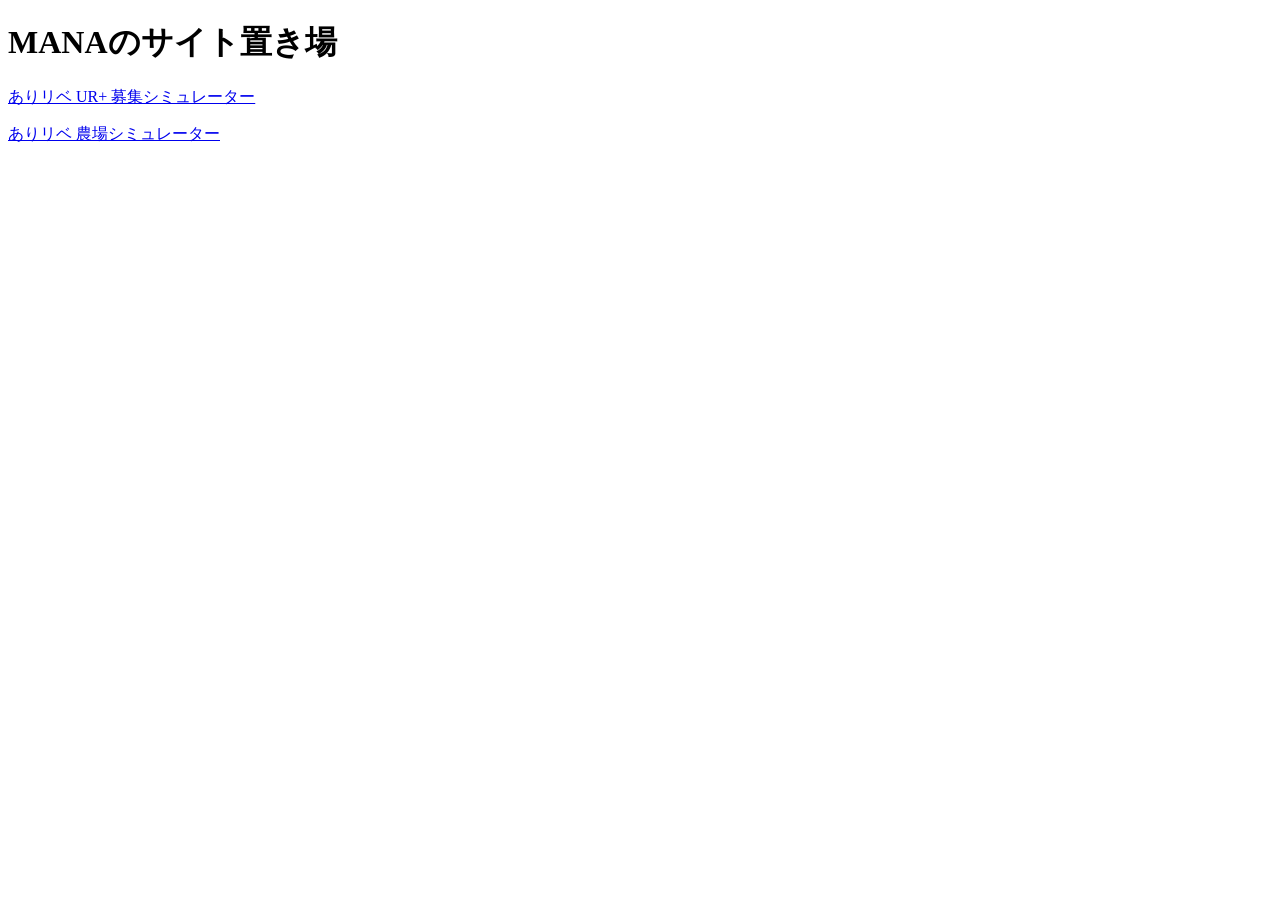
<file: index.html>
<!DOCTYPE html>
<html lang="ja">
<head>
  <meta charset="UTF-8">
  <meta name="viewport" content="width=device-width, initial-scale=1.0">
  <link rel="stylesheet" href="/static/css/home.css">
  <title>MNWORK</title>
</head>
<body>
  <h1>MANAのサイト置き場</h1>

  <p><a href="/site/game_recruitment_calc.html">ありリベ UR+ 募集シミュレーター</a></p>
  <p><a href="/site/game_farm_calc.html">ありリベ 農場シミュレーター</a></p>
</body>
</html>
</file>
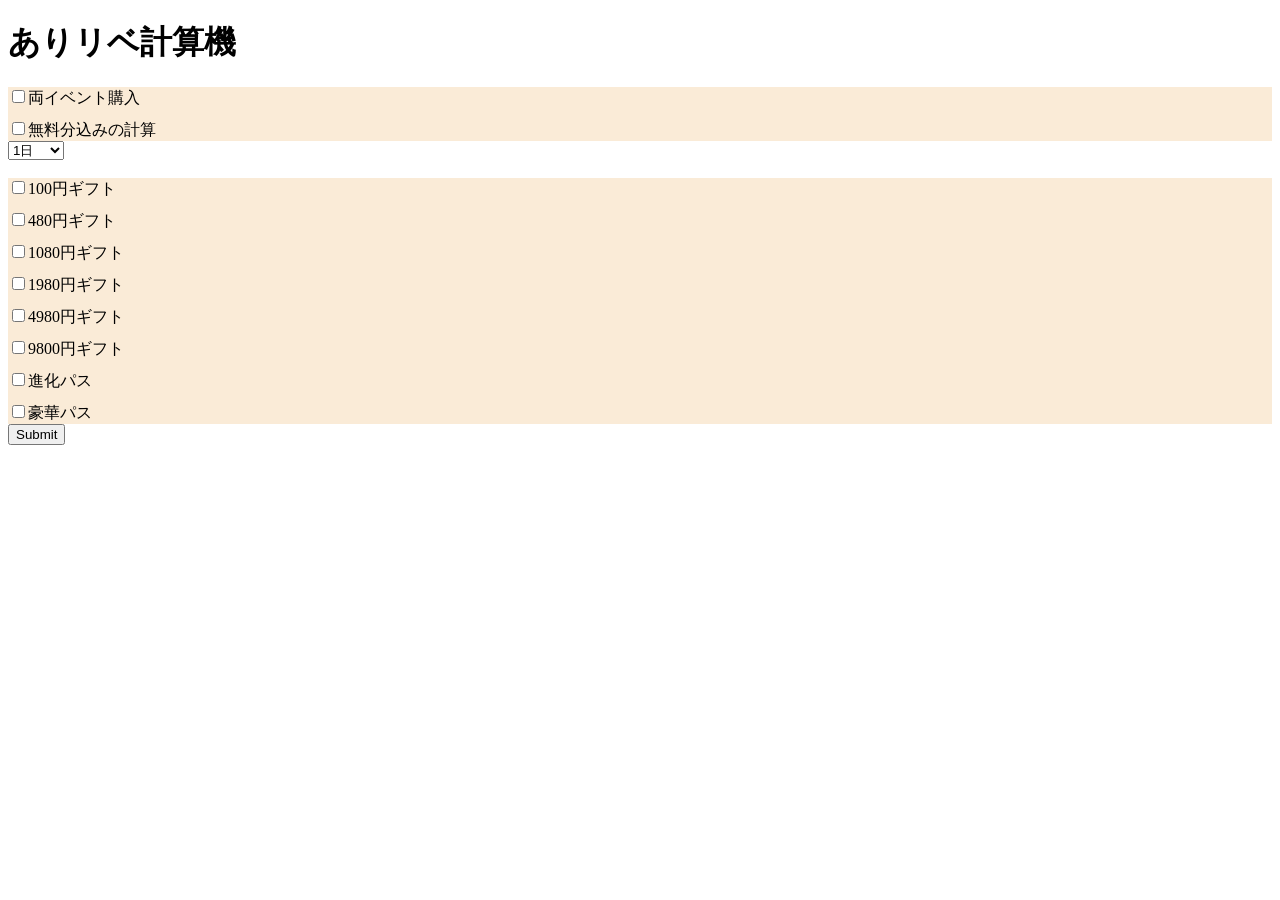
<file: site/game_calc.html>
<!DOCTYPE html>
<html lang="ja">
<head>
  <meta charset="UTF-8">
  <meta name="viewport" content="width=device-width, initial-scale=1.0">
  <link rel="stylesheet" href="../static/css/checkbox.css">
  <title>ありリベ計算機</title>
</head>
<body>
  <h1>ありリベ計算機</h1>

  <div class="flg-checkbox-group">
    <label><input type="checkbox" id="doubleEvent">両イベント購入</label>
    <label><input type="checkbox" id="free">無料分込みの計算</label>
  </div>

  <div>
    <select id="period">
      <option value="1" selected>1日</option>
      <option value="7">1週間</option>
      <option value="14">2週間</option>
      <option value="21">3週間</option>
      <option value="28">4週間</option>
    </select>
  </div>

  <br>

  <div class="gift-checkbox-group">
    <label><input type="checkbox" id="100">100円ギフト</label>
    <label><input type="checkbox" id="480">480円ギフト</label>
    <label><input type="checkbox" id="1080">1080円ギフト</label>
    <label><input type="checkbox" id="1980">1980円ギフト</label>
    <label><input type="checkbox" id="4980">4980円ギフト</label>
    <label><input type="checkbox" id="9800">9800円ギフト</label>
    <label><input type="checkbox" id="s_p">進化パス</label>
    <label><input type="checkbox" id="g_p">豪華パス</label>
  </div>

  <button id="btn" onclick="calc()">Submit</button>

  <div class="calc-ans"><p></p></div>

  <script src="../static/js/calc.js"></script>
</body>
</html>
</file>
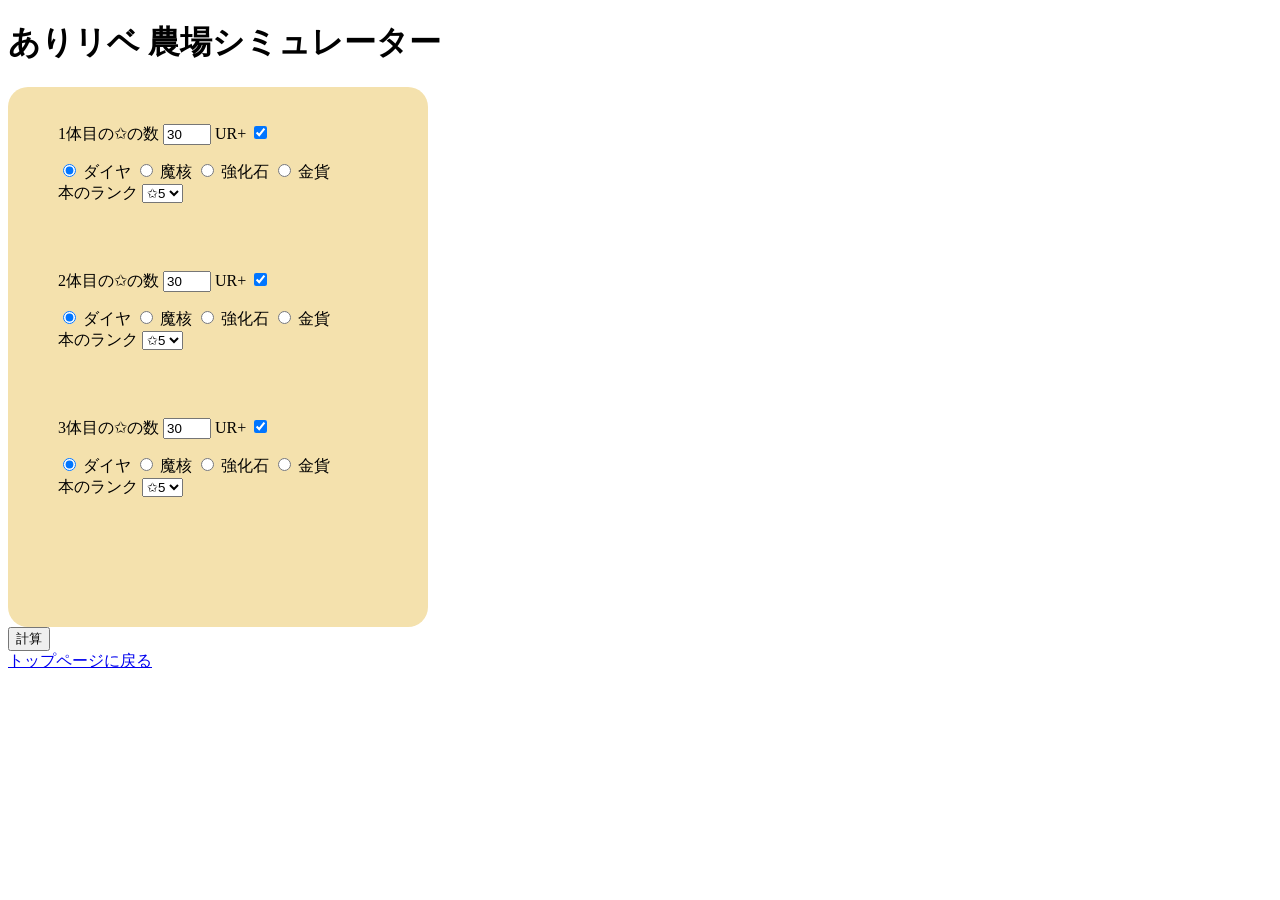
<file: site/game_farm_calc.html>
<!DOCTYPE html>
<html lang="ja">
<head>
    <meta charset="UTF-8">
    <meta name="viewport" content="width=device-width, initial-scale=1.0">
    <link rel="stylesheet" href="/static/css/farm_calc.css">
    <title>ありリベ 農場シミュレーター</title>
</head>
<body>

    <h1>ありリベ 農場シミュレーター</h1>

    <div class="input-space">

        <div class="first-char">
            <p>
                1体目の✩の数
                <input id="firstStar" type="number" min="0" max="30" value="30">
                UR+
                <input id="firstURFlg" type="checkbox" checked>
            </p>

            <div class="radio-btn">
                <input type="radio" id="f_d" name="first" value="diamond" checked>
                <label for="f_d">ダイヤ</label>

                <input type="radio" id="f_m" name="first" value="core">
                <label for="f_m">魔核</label>

                <input type="radio" id="f_k" name="first" value="stone">
                <label for="f_k">強化石</label>

                <input type="radio" id="f_g" name="first" value="gold">
                <label for="f_g">金貨</label>
            </div>

            <div class="book-rank">
                <label for="bookStar_f">本のランク</label>
                <select id="bookStar_f">
                    <option value="1">✩1</option>
                    <option value="2">✩2</option>
                    <option value="3">✩3</option>
                    <option value="4">✩4</option>
                    <option value="5" selected>✩5</option>
                </select>
            </div>
        </div>

        <div class="second-char">
            <p>
                2体目の✩の数
                <input id="secondStar" type="number" min="0" max="30" value="30">
                UR+
                <input id="secondURFlg" type="checkbox" checked>
            </p>

            <div class="radio-btn">
                <input type="radio" id="s_d" name="second" value="diamond" checked>
                <label for="s_d">ダイヤ</label>

                <input type="radio" id="s_m" name="second" value="core">
                <label for="s_m">魔核</label>

                <input type="radio" id="s_k" name="second" value="stone">
                <label for="s_k">強化石</label>

                <input type="radio" id="s_g" name="second" value="gold">
                <label for="s_g">金貨</label>
            </div>

            <div class="book-rank">
                <label for="bookStar_s">本のランク</label>
                <select id="bookStar_s">
                    <option value="1">✩1</option>
                    <option value="2">✩2</option>
                    <option value="3">✩3</option>
                    <option value="4">✩4</option>
                    <option value="5" selected>✩5</option>
                </select>
            </div>
        </div>

        <div class="third-char">
            <p>
                3体目の✩の数
                <input id="thirdStar" type="number" min="0" max="30" value="30">
                UR+
                <input id="thirdURFlg" type="checkbox" checked>
            </p>

            <div class="radio-btn">
                <input type="radio" id="t_d" name="third" value="diamond" checked>
                <label for="t_d">ダイヤ</label>

                <input type="radio" id="t_m" name="third" value="core">
                <label for="t_m">魔核</label>

                <input type="radio" id="t_k" name="third" value="stone">
                <label for="t_k">強化石</label>

                <input type="radio" id="t_g" name="third" value="gold">
                <label for="t_g">金貨</label>
            </div>

            <div class="book-rank">
                <label for="bookStar_t">本のランク</label>
                <select id="bookStar_t">
                    <option value="1">✩1</option>
                    <option value="2">✩2</option>
                    <option value="3">✩3</option>
                    <option value="4">✩4</option>
                    <option value="5" selected>✩5</option>
                </select>
            </div>
        </div>

    </div>

    <button id="btn" onclick="calc()">計算</button>

    <div class="result"></div>

    <a href="/">トップページに戻る</a>

    <script src="/static/js/farm_calc.js"></script>

</body>
</html>
</file>
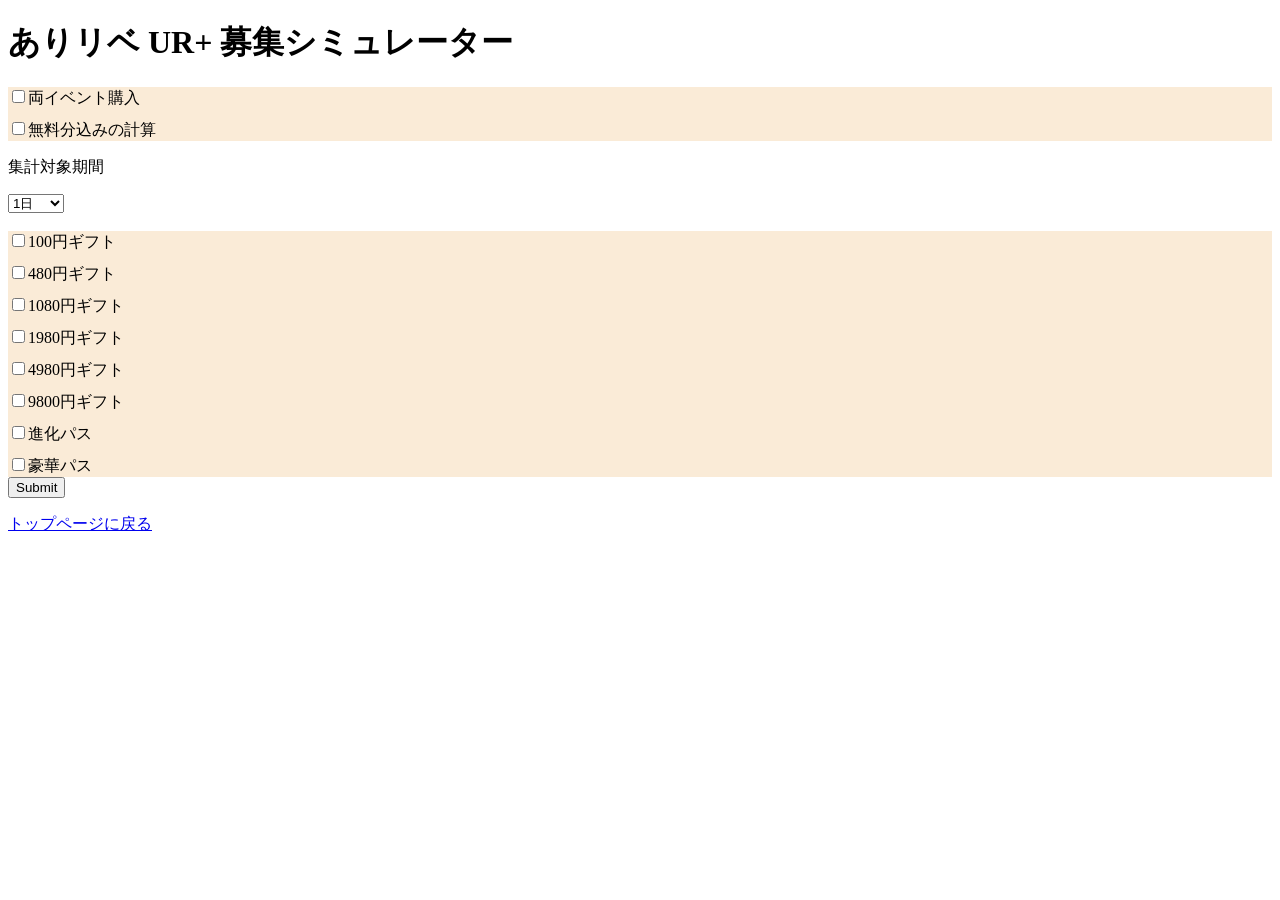
<file: site/game_recruitment_calc.html>
<!DOCTYPE html>
<html lang="ja">
<head>
  <meta charset="UTF-8">
  <meta name="viewport" content="width=device-width, initial-scale=1.0">
  <link rel="stylesheet" href="/static/css/checkbox.css">
  <title>ありリベ UR+ 募集シミュレーター</title>
</head>
<body>
  <h1>ありリベ UR+ 募集シミュレーター</h1>

  <div class="flg-checkbox-group">
    <label><input type="checkbox" id="doubleEvent">両イベント購入</label>
    <label><input type="checkbox" id="free">無料分込みの計算</label>
  </div>

  <div>
    <p>集計対象期間</p>
    <select id="period">
      <option value="1" selected>1日</option>
      <option value="7">1週間</option>
      <option value="14">2週間</option>
      <option value="21">3週間</option>
      <option value="28">4週間</option>
    </select>
  </div>

  <br>

  <div class="gift-checkbox-group">
    <label><input type="checkbox" id="100">100円ギフト</label>
    <label><input type="checkbox" id="480">480円ギフト</label>
    <label><input type="checkbox" id="1080">1080円ギフト</label>
    <label><input type="checkbox" id="1980">1980円ギフト</label>
    <label><input type="checkbox" id="4980">4980円ギフト</label>
    <label><input type="checkbox" id="9800">9800円ギフト</label>
    <label><input type="checkbox" id="s_p">進化パス</label>
    <label><input type="checkbox" id="g_p">豪華パス</label>
  </div>

  <button id="btn" onclick="calc()">Submit</button>

  <div class="calc-ans"><p></p></div>

  <a href="/">トップページに戻る</a>

  <script src="../static/js/recruitment_calc.js"></script>
</body>
</html>
</file>
<file: static/css/home.css>
body {
 background-color: #FFF;
}
</file>
<file: static/css/checkbox.css>
.flg-checkbox-group {
  background-color: antiquewhite;
  display: flex;
  flex-direction: column;
  gap: 10px;
}
.flg-checkbox-group label {
  cursor: pointer;
}

.gift-checkbox-group {
  background-color: antiquewhite;
  display: flex;
  flex-direction: column;
  gap: 10px;
}
.gift-checkbox-group label {
  cursor: pointer;
}
</file>
<file: static/css/farm_calc.css>
.input-space {
  width: 350px;
  height: 500px;
  background-color: #f4e1ad;
  padding: 20px;
  padding-left: 50px;
  border-radius: 20px; 
}

.first-char {
  padding-bottom: 50px;
}

.second-char {
  padding-bottom: 50px;
}

.third-char {
  padding-bottom: 50px ;
}

.book-lank {
  padding-top: 30px;
}
</file>
